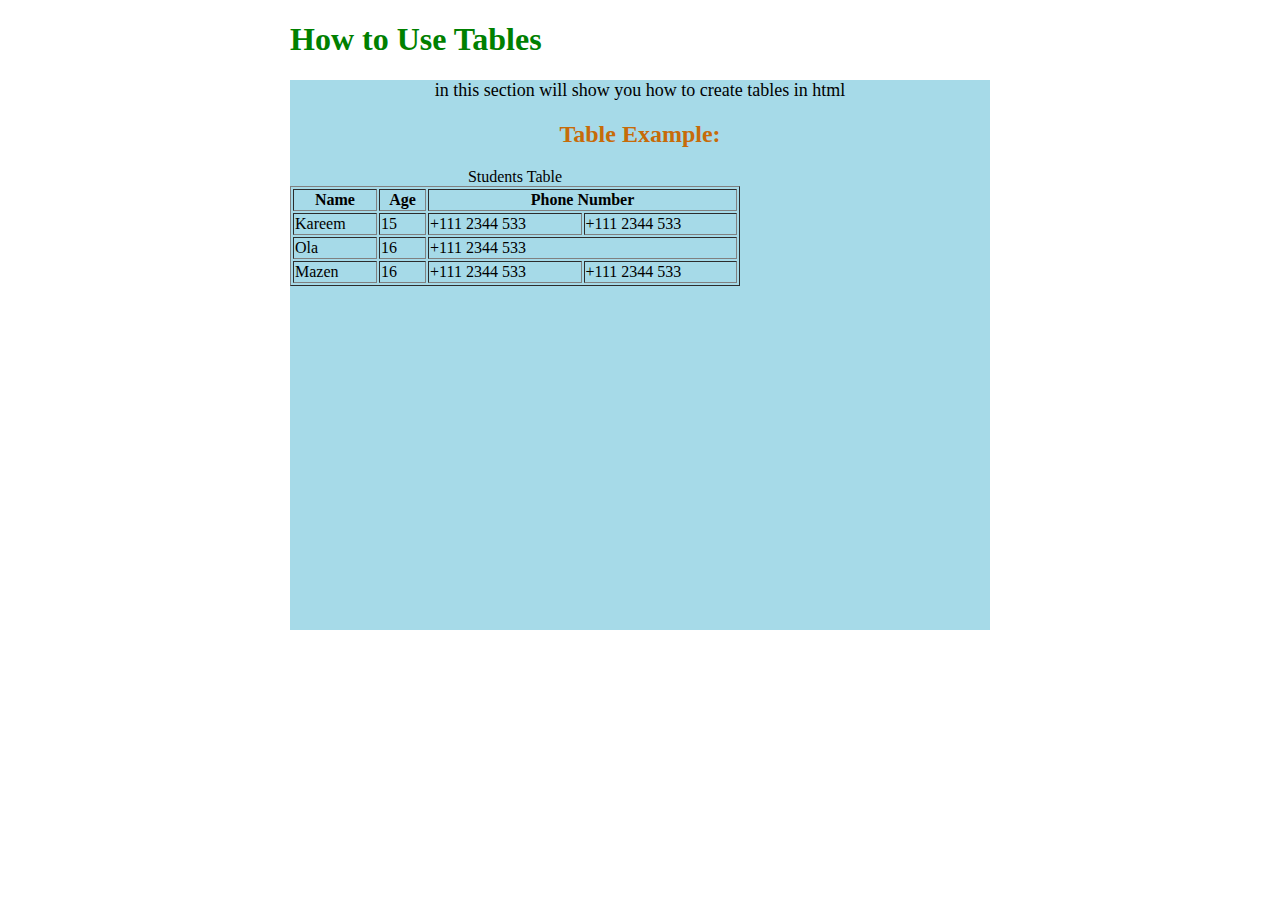
<file: first task/index.html>
<!doctype html>
<html lang="en">
  <head>
    <meta charset="UTF-8" />
    <meta name="viewport" content="width=device-width, initial-scale=1.0" />
    <link rel="stylesheet" href="./index.css" />
    <title>Document</title>
  </head>
  <body>
    <div class="parent">
      <div class="heading">
        <h1>How to Use Tables</h1>
      </div>
      <div class="table-section">
        <p class="table-section_head">
          in this section will show you how to create tables in html
        </p>
        <h2>Table Example:</h2>
        <table border="1">
          <caption>
            Students Table
          </caption>
          <thead>
            <tr>
              <th>Name</th>
              <th>Age</th>
              <th colspan="2">Phone Number</th>
            </tr>
          </thead>
          <tbody>
            <tr>
              <td>Kareem</td>
              <td>15</td>
              <td>+111 2344 533</td>
              <td>+111 2344 533</td>
            </tr>
            <tr>
              <td>Ola</td>
              <td>16</td>
              <td colspan="2">+111 2344 533</td>
            </tr>
            <tr>
              <td>Mazen</td>
              <td>16</td>
              <td>+111 2344 533</td>
              <td>+111 2344 533</td>
            </tr>
          </tbody>
        </table>
        <iframe
          style="margin-top: 25px"
          width="560"
          height="315"
          src="https://www.youtube.com/embed/iDA0kF5lrVk?si=JTugjrGUEVXMHl0p"
          title="YouTube video player"
          frameborder="0"
        ></iframe>
      </div>
    </div>
  </body>
</html>
</file>
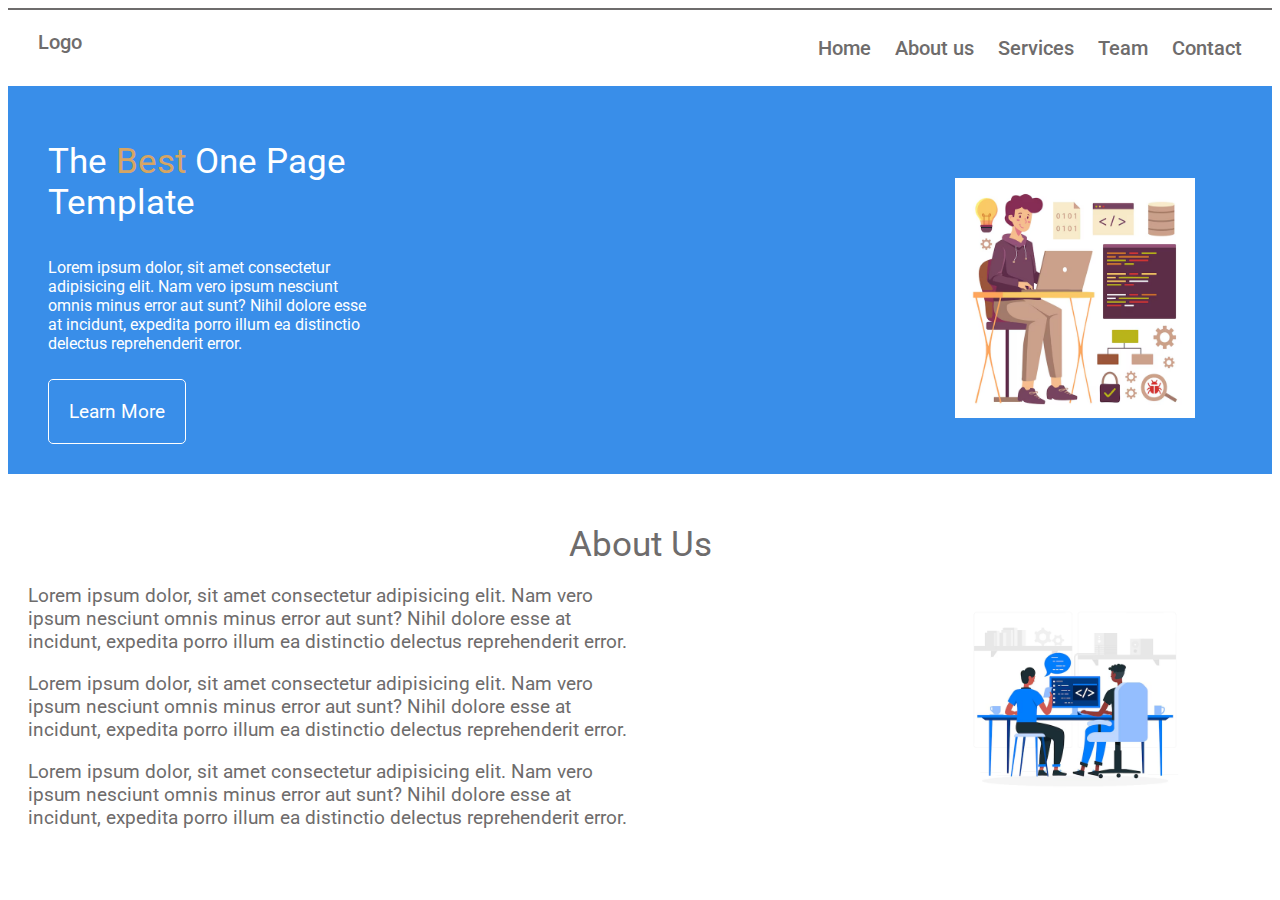
<file: second task/index.html>
<!doctype html>
<html lang="en">
  <head>
    <meta charset="UTF-8" />
    <meta name="viewport" content="width=device-width, initial-scale=1.0" />
    <link rel="preconnect" href="https://fonts.googleapis.com" />
    <link rel="preconnect" href="https://fonts.gstatic.com" crossorigin />
    <link
      href="https://fonts.googleapis.com/css2?family=Roboto:ital,wght@0,100;0,300;0,400;0,500;0,700;0,900;1,100;1,300;1,400;1,500;1,700;1,900&display=swap"
      rel="stylesheet"
    />
    <link rel="stylesheet" href="./index.css" />
    <title>Document</title>
  </head>
  <body>
    <nav class="nav">
      <a href="#" class="logo">Logo</a>
      <ul class="nav-links">
        <li><a href="">Home</a></li>
        <li><a href="">About us</a></li>
        <li><a href="">Services</a></li>
        <li><a href="">Team</a></li>
        <li><a href="">Contact</a></li>
      </ul>
    </nav>
    <main>
      <section class="hero">
        <div class="hero-text">
          <p class="hero-text_heading">
            The <strong>Best</strong> One Page Template
          </p>
          <p>
            Lorem ipsum dolor, sit amet consectetur adipisicing elit. Nam vero
            ipsum nesciunt omnis minus error aut sunt? Nihil dolore esse at
            incidunt, expedita porro illum ea distinctio delectus reprehenderit
            error.
          </p>
          <a href="#" class="hero-text_btn">Learn More</a>
        </div>
        <div class="hero-image">
          <img
            src="./assets/young-programmer-working-laptop-computer-cartoon-character_24797-2123.avif"
            alt=""
          />
        </div>
      </section>
      <section class="about">
        <header class="about-header">About Us</header>
        <div class="about-content">
          <div class="about-content-text">
            <p>
              Lorem ipsum dolor, sit amet consectetur adipisicing elit. Nam vero
              ipsum nesciunt omnis minus error aut sunt? Nihil dolore esse at
              incidunt, expedita porro illum ea distinctio delectus
              reprehenderit error.
            </p>
            <p>
              Lorem ipsum dolor, sit amet consectetur adipisicing elit. Nam vero
              ipsum nesciunt omnis minus error aut sunt? Nihil dolore esse at
              incidunt, expedita porro illum ea distinctio delectus
              reprehenderit error.
            </p>
            <p>
              Lorem ipsum dolor, sit amet consectetur adipisicing elit. Nam vero
              ipsum nesciunt omnis minus error aut sunt? Nihil dolore esse at
              incidunt, expedita porro illum ea distinctio delectus
              reprehenderit error.
            </p>
          </div>
          <div class="about-content-image">
            <img
              src="./assets/pair-programming-concept-illustration_114360-2170.avif"
              alt=""
            />
          </div>
        </div>
      </section>
    </main>
  </body>
</html>
</file>
<file: first task/index.css>
* {
  font-family: Cambria, Cochin, Georgia, Times, "Times New Roman", serif;
}
.parent {
  width: 700px;
  margin: 0 auto;
}
.heading {
  color: green;
}
.table-section {
  background-color: #a6dae8;
  text-align: center;
}

.table-section_head {
  font-size: 18px;
  font-weight: 400;
}
.table-section h2 {
  color: rgb(199, 107, 9);
}
.table-section table {
  width: 450px;
}

.table-section tbody tr {
  text-align: start;
}
</file>
<file: second task/index.css>
* {
  list-style: none;
  box-sizing: border-box;
  font-family: "Roboto", sans-serif;
}
a {
  text-decoration: none;
}

.nav {
  display: flex;
  justify-content: space-between;
  padding: 10px 20px;
  border-top: 2px solid #6e6c6c;
}

.nav .nav-links {
  /* margin-left: 950px; */
}
.nav .nav-links li,
.nav .nav-links {
  display: inline-block;
}

.nav .nav-links li a,
.logo {
  color: #6e6c6c;
  font-size: 20px;
  font-weight: 500;
  padding: 10px;
}

.hero {
  padding: 0 20px;
  background-color: #398ee9;
}

.hero div {
  display: inline-block;
}

.hero .hero-text {
  padding: 20px;
  width: 30%;
  color: white;
}

.hero .hero-text_heading {
  font-size: 35px;
  font-family: 800;
}
.hero .hero-text_heading strong {
  font-weight: inherit;
  color: #d6a563;
}

.hero .hero-text .hero-text_btn {
  margin: 10px 0;
  padding: 20px;
  font-size: 19px;
  border: 1px solid white;
  border-radius: 5px;
  display: inline-block;
  color: inherit;
}

.hero .hero-image {
  text-align: end;
  width: 65%;
  height: 100%;
}

.hero .hero-image img {
  height: 100%;
  width: 240px;
}

.about {
  margin: 30px 0;
  padding: 20px;
}

.about .about-header {
  font-size: 35px;
  font-weight: 800px;
  color: #6e6c6c;
  text-align: center;
}

.about .about-content {
  background-color: white;
  color: #6e6c6c;
}

.about .about-content div {
  display: inline-block;
}

.about .about-content .about-content-text {
  width: 50%;
}
.about .about-content .about-content-text p {
  font-size: 19px;
}
.about .about-content-image {
  width: 45%;
  text-align: end;
}

.about .about-content-image img {
  height: 240px;
  width: 240px;
}
</file>
